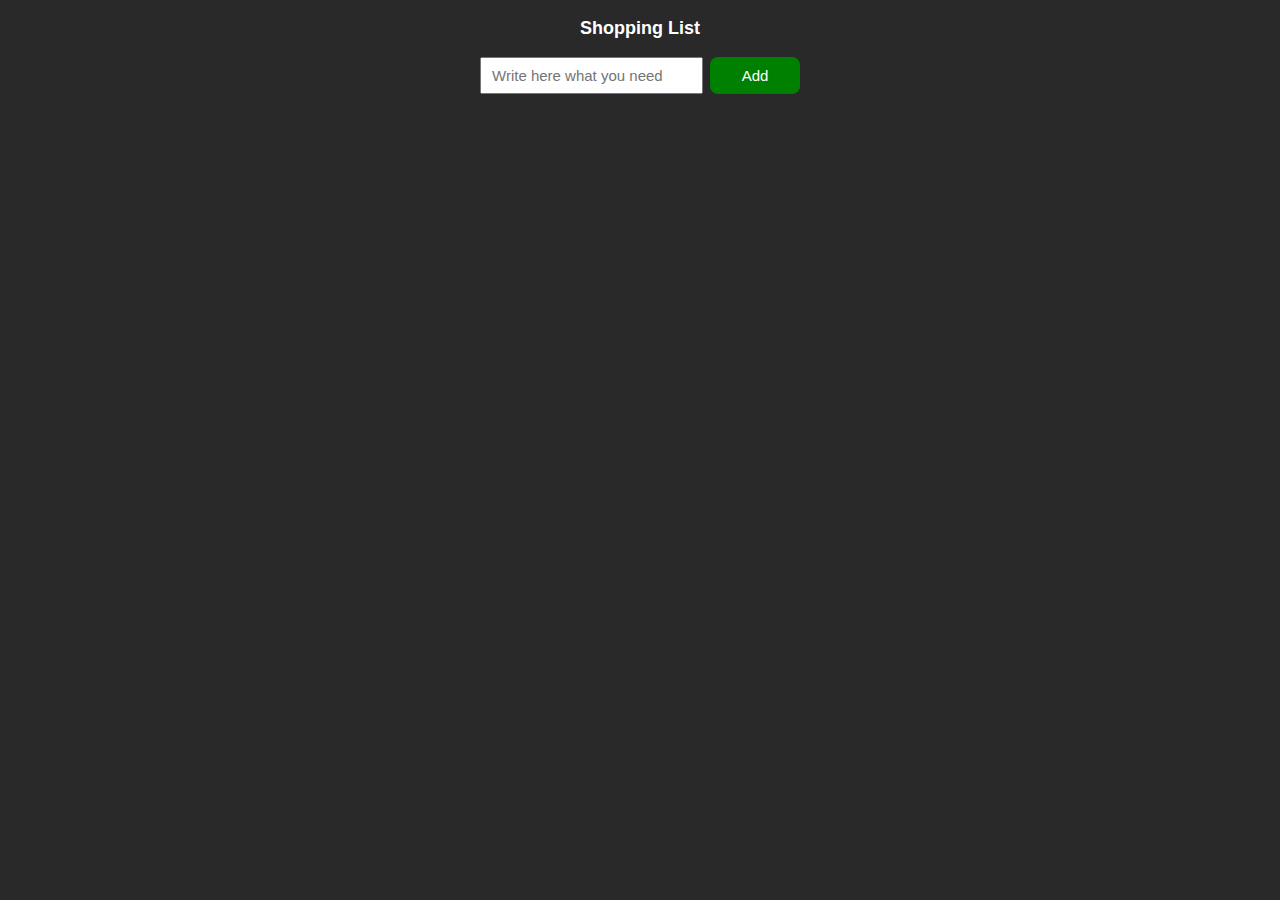
<file: index.html>
<!DOCTYPE html>
<html lang="en">
<head>
  <meta charset="UTF-8">
  <meta name="viewport" content="width=device-width, initial-scale=1.0">
  <title>Shopping list</title>
  <link rel="stylesheet" href="Shopping-list.css">
</head>
<body>

  <div class="container-div">
    <p class="title">Shopping List</p>
    <div class="input-list-grid">
      <input type="text" placeholder="Write here what you need" class="name-input js-name-input" onkeydown="
        if (event.key === 'Enter')
        addToList();
      ">
      <button class="add-button" onclick="
        addToList();
      ">Add</button>
    </div>
    <div class=" js-shopping-list"></div>
  </div>

  <script src="Shopping-list.js"></script>
</body>
</html>
</file>
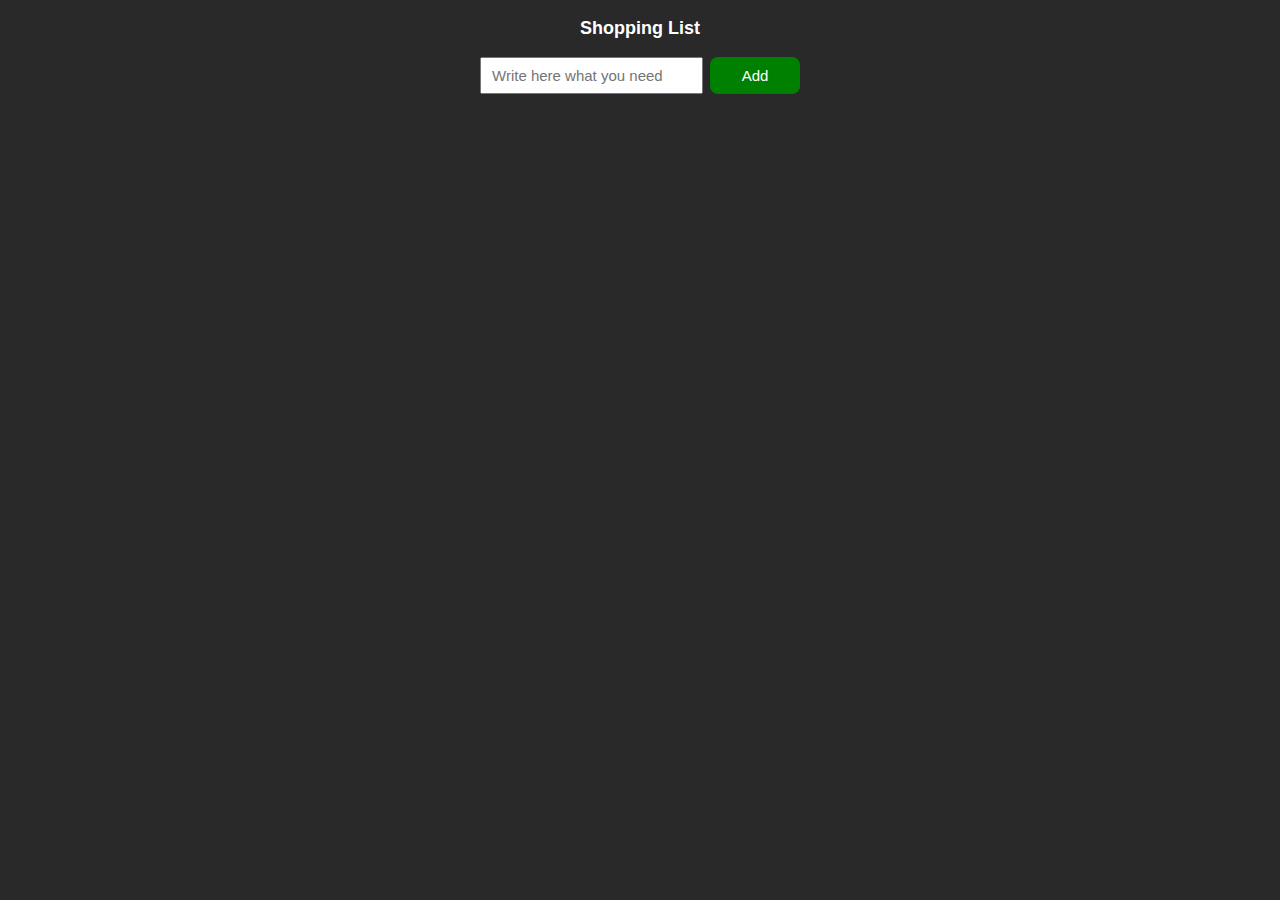
<file: index.html.html>
<!DOCTYPE html>
<html lang="en">
<head>
  <meta charset="UTF-8">
  <meta name="viewport" content="width=device-width, initial-scale=1.0">
  <title>Shopping list</title>
  <link rel="stylesheet" href="Shopping-list.css">
</head>
<body>

  <div class="container-div">
    <p class="title">Shopping List</p>
    <div class="input-list-grid">
      <input type="text" placeholder="Write here what you need" class="name-input js-name-input">
      <button class="add-button" onclick="
        addToList();
      ">Add</button>
    </div>
    <div class=" js-shopping-list"></div>
  </div>

  <script src="Shopping-list.js"></script>
</body>
</html>
</file>
<file: Shopping-list.css>
body{
  font-family: Arial, Helvetica, sans-serif;
  background-color: rgb(41, 41, 41);
  color: white;
}

.container-div{
  width: 320px;
  margin: auto;
}

.title{
  font-weight: bold;
  font-size: 18px;
  text-align: center;
}

.input-list-grid{
  display: grid;
  grid-template-columns: 1fr 90px; /* Use 1fr for flexible input column */
  column-gap: 10px;
  row-gap: 10px;
  align-items: center;
  margin-bottom: 10px;
  width: 100%;
}

.list-grid{
  display: grid;
  grid-template-columns: minmax(0, 1fr) 90px;
  column-gap: 10px;
  row-gap: 10px;
  align-items: center;
  margin-top: 12px;
  background-color: rgb(160, 80, 80);
  border-radius: 8px;
  box-sizing: border-box;
}

.list-text{
  padding-left: 15px;
  font-weight: 500;
  overflow-wrap: break-word;
}


.input-list-grid{
  margin-bottom: 10px;
  align-items: center;
}

button{
  border-radius: 8px;
}

.name-input{
  padding-top: 8px;
  padding-bottom: 8px;
  font-size: 15px;
  padding-left: 10px;
  width: 94%; /* Keeps the input within its column */
}

.add-button{
  font-size: 15px;
  background-color: green;
  color: white;
  border: none;
  cursor: pointer;
  padding-top: 10px;
  padding-bottom: 10px;
}

.delete-button{
  font-size: 15px;
  background-color: darkred;
  color: white;
  border: none;
  padding-top: 8px;
  padding-bottom: 8px;
}
</file>
